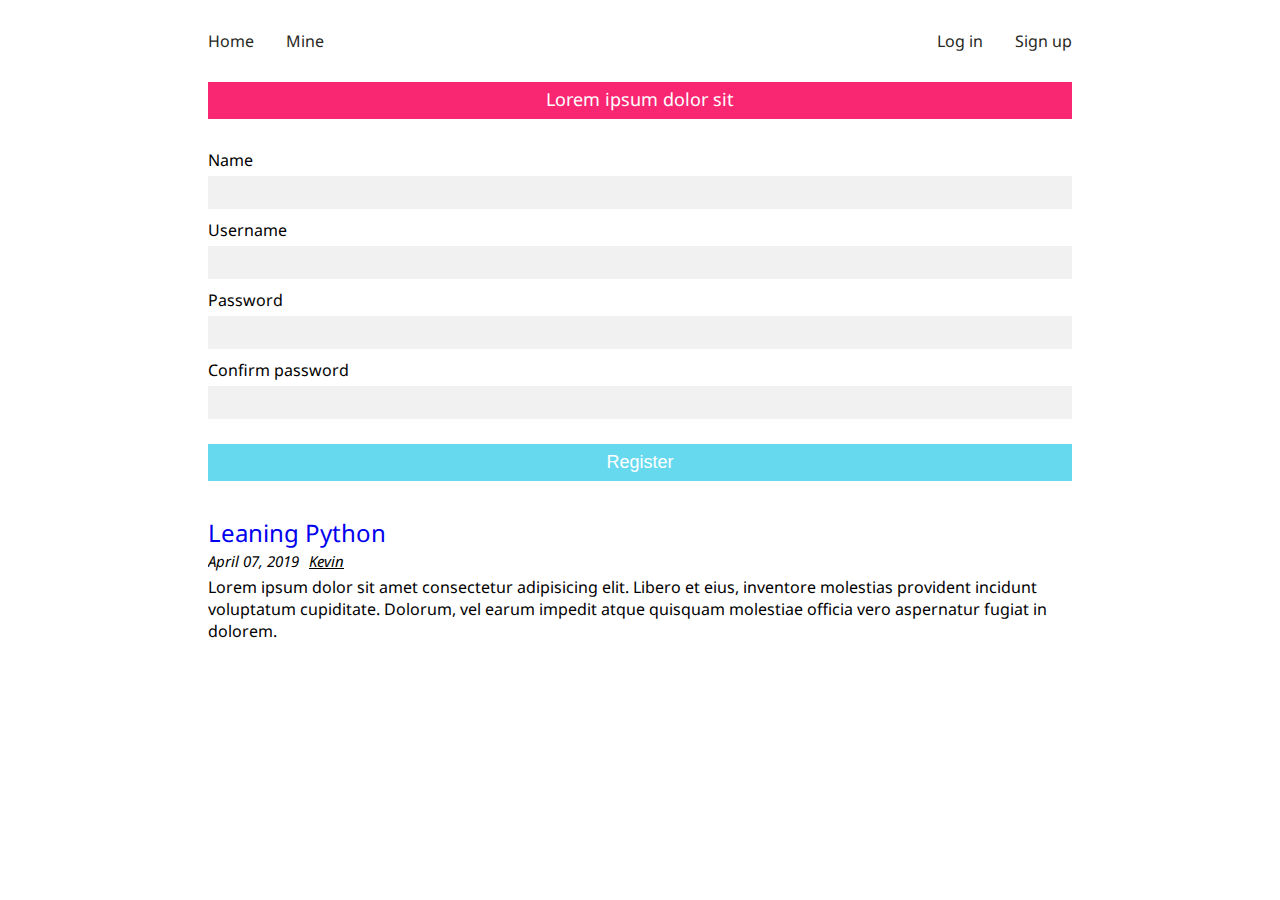
<file: index.html>
<!DOCTYPE html>
<html>
  <head>
    <meta charset="UTF-8" />
    <meta name="viewport" content="width=device-width, initial-scale=1.0" />
    <title>Index</title>
    <link rel="stylesheet" href="master.css" type="text/css" media="screen" title="no title" charset="utf-8">
    <link href="https://fonts.googleapis.com/css?family=Noto+Sans" rel="stylesheet">
  </head>
  <body>

    <!-- navbar -->
    <nav>
      <div class="navbar">
        <ul class="topnav">
          <li><a href="#">Home</a></li>
          <li><a href="#">Mine</a></li>
          <li class="right"><a href="#">Sign up</a></li>
          <li class="right"><a href="#">Log in</a></li>
        </ul>
      </div>
    </nav>

    <main>

    <div class="error">
      <p>
        Lorem ipsum dolor sit 
      </p>
    </div>


      <div class="register">
        <form method="post">
          <label for="name">Name</label>
          <input type="text" name="name" id="name" required>
          <label for="username">Username</label>
          <input type="text" name="username" id="username" required>
          <label for="input_pass">Password</label>
          <input type="password" name="input_pass" id="input_pass" required>
          <label for="confirm_pass">Confirm password</label>
          <input type="password" name="confirm_pass" id="confirm_pass" required>
          <!--
          <input type="submit" value="Register">
          -->
          <button type="submit" class="registerbtn" value="Register">Register</button>
        </form>
      </div>

    
    
      <div class="article">
        <h2><a href="#">Leaning Python</a></h2>
        <ul class="article-meta">
          <li><h3>April 07, 2019</h3></li>
          <li id="author"><h3>Kevin</h3></li>
        </ul>
        <p>
          Lorem ipsum dolor sit amet consectetur adipisicing elit. Libero et eius, inventore molestias provident incidunt voluptatum cupiditate. Dolorum, vel earum impedit atque quisquam molestiae officia vero aspernatur fugiat in dolorem.

        </p>
      </div>


      <div class="editor">
      </div>



    
    </main>

    <!-- article -->



  </body>
</html>
</file>
<file: master.css>
/* global setting */
html {
  margin: 0;
  padding: 0;
  font-family: 'Noto Sans', sans-serif;
}

body {
  margin: 0 auto 0 auto;
  padding: 0;
  max-width: 70vw;
}

main {
  margin-left: 16px;
  margin-right: 16px;
}

a {
  text-decoration: none;
}

a:hover {
  text-decoration: underline;
}

/* navbar */

ul.topnav {
  list-style-type: none;
  padding: 0;
  overflow: hidden;
}

ul.topnav li {
  float: left;
}

ul.topnav li a {
  display: block;
  color: #272822;
  text-align: center;
  padding: 14px 16px;
  text-decoration: none;
}

ul.topnav li a:hover {
  text-decoration: underline;
}

ul.topnav li.right {
  float: right;
}

@media screen and (max-width: 600px) {
  ul.topnav li.right, 
  ul.topnav li {float: none;}
}

/* registration */
input[type=text], input[type=password] {
  width: 100%;
  box-sizing: border-box;
  padding: 9px 14px;
  margin: 5px 0 10px 0;
  display: inline-block;
  border: none;
  background: #f1f1f1;
}

input[type=text]:focus, input[type=password]:focus {
  background-color: #ddd;
  outline: none;
}


.registerbtn {
  font-size: 18px;
  background-color: #66d9ef;
  color: white;
  height: 37px;
  margin: 15px 0;
  border: none;
  cursor: pointer;
  width: 100%;
}



/* flash */
.error {
  font-size: 18px;
  color: #fff;
  height: 37px;
  text-align: center;
  background-color: #f92772;
  margin-bottom: 30px;
}

.error p{
  padding-top: 5px;
}

h2 {
  font-size: 24px;
  font-weight: 400;
  margin-bottom: 0px;
}


h3 {
  font-size: 15px;
  font-weight: 400;
  font-style: italic;
  margin-top: 2px;
  margin-bottom: 3px;
}

p {
  font-weight: 400;
  margin-top: 2px;
}

ul.article-meta {
  list-style-type: none;
  padding: 0;
  overflow: hidden;
  margin: 0;
}


ul.article-meta li {
  float: left;
}

li#author {
  margin-left: 10px;
  text-decoration: underline;
  font-weight: 900px
}


li#author:hover {
  text-decoration: none;
}
</file>
